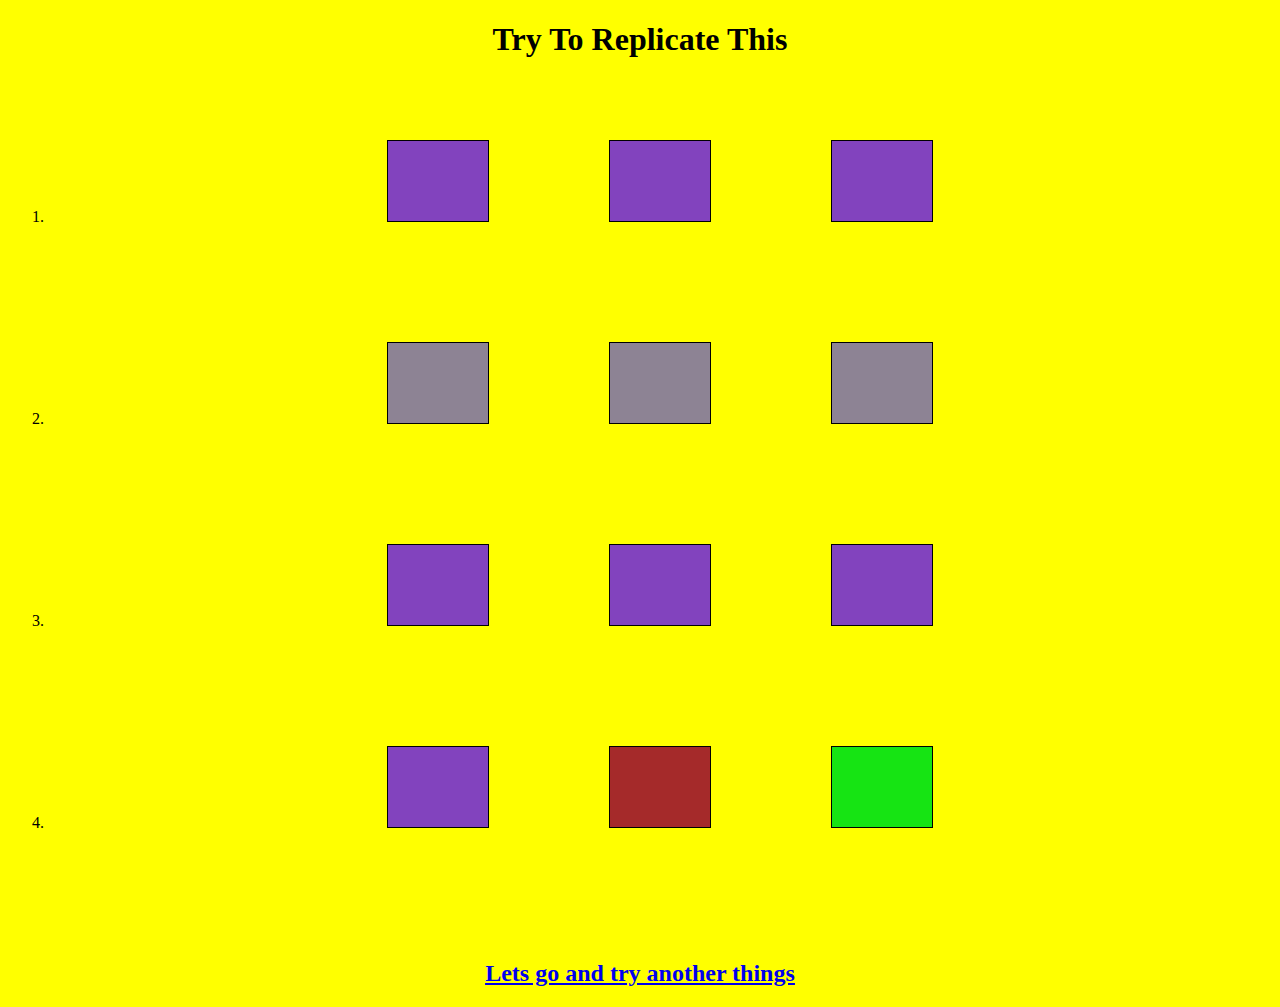
<file: index.html>
<!DOCTYPE html>
<html lang="en">
<head>
    <meta charset="UTF-8">
    <meta http-equiv="X-UA-Compatible" content="IE=edge">
    <meta name="viewport" content="width=device-width, initial-scale=1.0">
    <title>Document</title>
    <link rel="stylesheet" href="./style.css">
</head>
<body>
    <div> <h1> Try To Replicate This</h1></div>
    <div >
    <ol>
        
        <li>
            <div class="flex">
            <div class="box box1"></div>
            <div class="box box1"></div>
            <div class="box box1"></div>
        </div>
        </li>   
        <li>
            <div class="flex">
            <div class="box box2"></div>
            <div class="box box2"></div>
            <div class="box box2"></div>
        </div>
        </li>
        <li>
            <div class="flex">
            <div class="box box3"></div>
            <div class="box box3"></div>
            <div class="box box3"></div>
        </div>
        </li>
        <li>
            <div class="flex">
            <div class="box box4"></div>
            <div class="box box5"></div>
            <div class="box box6"></div>
        </div>
        </li>
    </ol>
</div>
<br>
<br>
<div><a href="./index2.html"><h2> Lets go and try another things</h2></a></div>
    
    
</body>
</html>
</file>
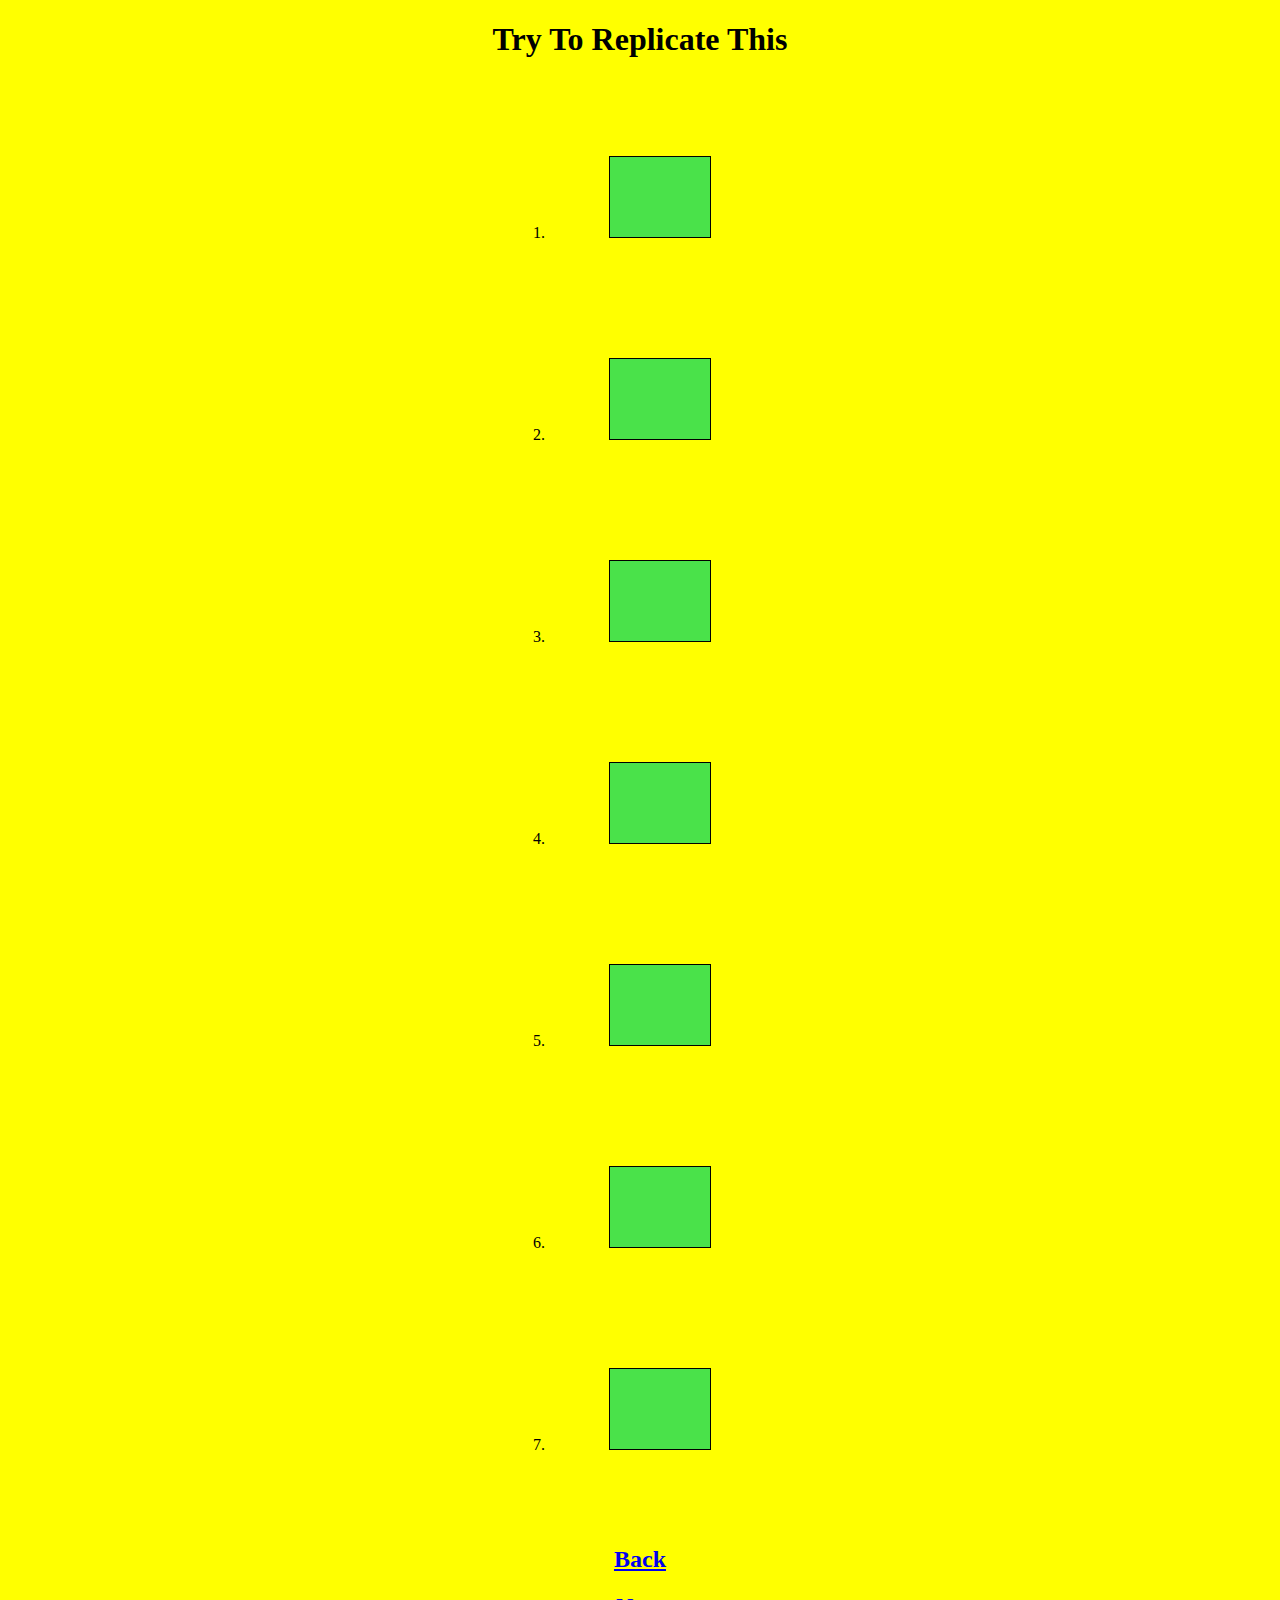
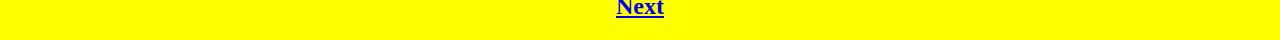
<file: index2.html>
<!DOCTYPE html>
<html lang="en">
<head>
    <meta charset="UTF-8">
    <meta http-equiv="X-UA-Compatible" content="IE=edge">
    <meta name="viewport" content="width=device-width, initial-scale=1.0">
    <title>Document</title>
    <link rel="stylesheet" href="./style.css">
</head>
<body>
    <div><h1> Try To Replicate This</h1></div>
    <div class="flex">
        <ol >
            <li>
                <div class="flex">
                <div class="box boxa"></div>
            </div>
            </li>
            <li>
                <div class="flex">
                <div class="box boxb"></div>
            </div>
            </li>
            <li>
                <div class="flex">
                <div class="box boxc"></div>
            </div>
            </li>
            <li>
                <div class="flex">
                <div class="box boxd"></div>
            </div>
            </li>
            <li>
                <div class="flex">
                <div class="box boxe"></div>
            </div>
            </li>
            <li>
                <div class="flex">
                <div class="box boxf"></div>
            </div>
            </li>
            <li>
                <div class="flex">
                <div class="box boxg"></div>
            </div>
            </li>

            
        
        </ol>

    </div>
    <div><a href="./index.html"><h2> Back</h2></a></div>
    <div><a href="./index3.html"><h2> Next</h2></a></div>
</body>
</html>
</file>
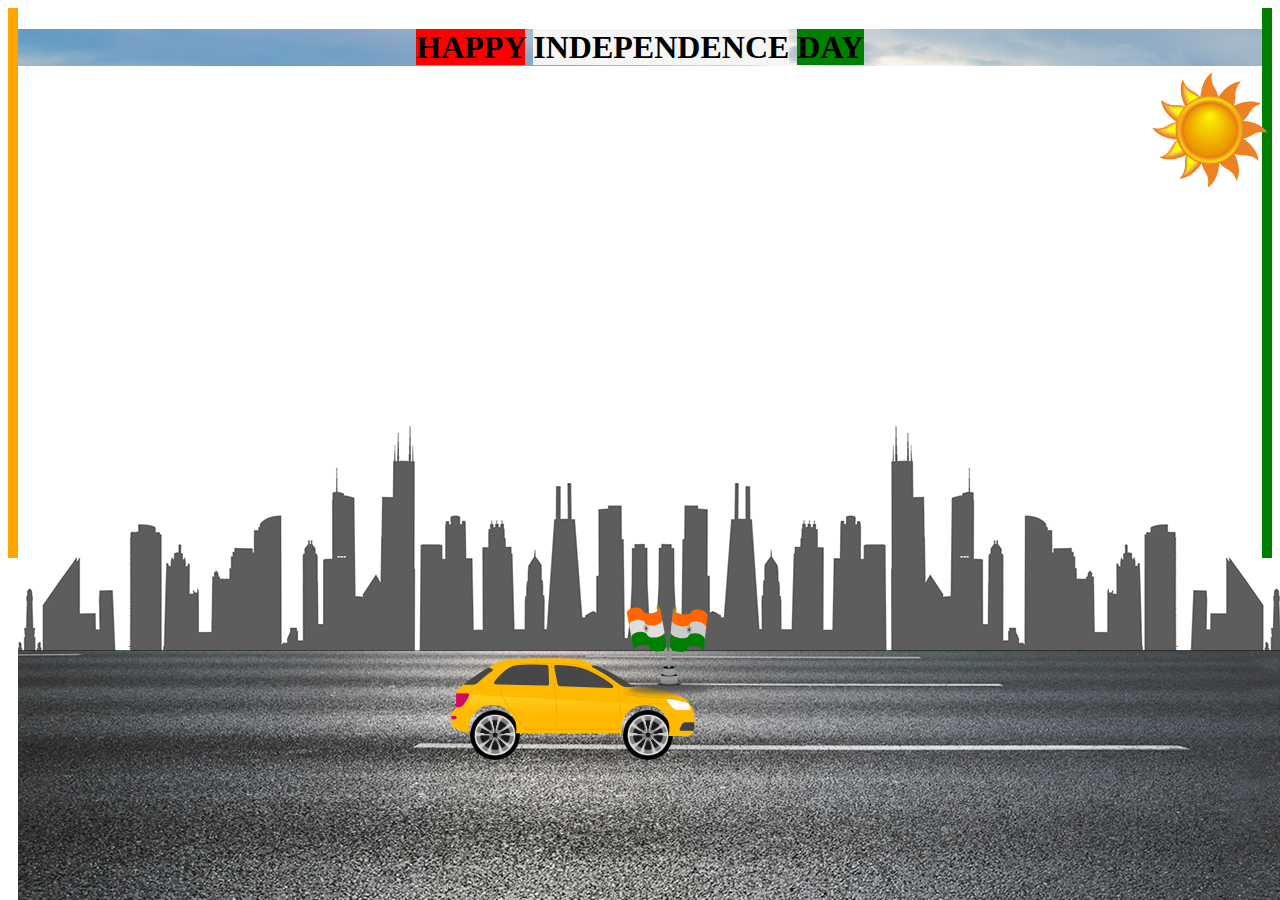
<file: index3.html>
<!DOCTYPE html>
<html lang="en">
<head>
    <meta charset="UTF-8">
    <meta http-equiv="X-UA-Compatible" content="IE=edge">
    <meta name="viewport" content="width=device-width, initial-scale=1.0">
    <title>Document</title>
    <link rel="stylesheet" href="./style2.css">
</head>
<body>
    <div class="containor">
        <div class="sky">
            <h1><span style="background-color: red;">HAPPY</span>
            <span style="background-color: whitesmoke;">INDEPENDENCE</span>
            <SPAN style="background-color: green;">DAY</SPAN></h1>
        </div>
        <div class="road"></div>
        <div class="city"></div>
        <div class="sun"><img src="./23771-3-sun-free-download.png" alt="sun" width="120px"/></div>
        <div class="car"><img src="./car.png" alt="car"/></div>
        <div class="wheela"><img src="./wheel.png" alt="1"></div>
        <div class="wheelb"><img src="./wheel.png" alt="2"/></div>
        <div class="indiaflag"><img src="./Tiranga1.svg" alt="tiranga"></div>

    </div>

    
</body>
</html>
</file>
<file: style.css>
body{
    background-color: yellow;
}
h1{
    text-align: center;
}
.flex{
    display: flex;
    flex-direction: row;
    flex-wrap: wrap;
    justify-content: center;
    align-items: center;
    width: 100%;

}
.box{
    width: 100px;
    height: 80px;
    border: 1px solid black;
    display: inline-block;
    gap: 50px;
    margin: 60px;
     /* padding: 0px;  */
    


    
    
}

@keyframes boxa{
    0%{
        transform: skewX(0deg);

    }
    50%{
        transform: skewX(25deg);

    }
    100%{
        transform: skewX(-25deg);
    }

}
.box1{
    animation-name: boxa;
    animation-duration: 3s;
    animation-iteration-count: infinite;
    background-color: rgb(130, 67, 190);
    
}

@keyframes boxb{
    25%{
        transform: skewy(0deg);

    }
    50%{
        transform: skewy(-25deg);

    }
    100%{
        transform: skewy(25deg);
    }

}
.box2{
    animation-name: boxb;
    animation-duration: 3s;
    animation-iteration-count: infinite;
    background-color: rgb(141, 131, 148);
}
@keyframes boxc{
    0%{
        transform: rotate(0deg);

    }
    50%{
        transform: rotate(50deg);

    }
    100%{
        transform: rotate(220deg);
    }

}
.box3{
    animation-name: boxc;
    animation-duration: 3s;
    animation-iteration-count: infinite;
    background-color: rgb(130, 67, 190);
    
}
@keyframes boxd{
    0%{
        transform: rotate(0deg);

    }
    50%{
        transform: rotate(50deg);

    }
    100%{
        transform: rotate(220deg);
    }

}
.box6{
    animation-name: boxc;
    animation-duration: 3s;
    animation-iteration-count: infinite;
    background-color: rgb(22, 228, 19);
    
}
@keyframes boxe{
    0%{
        transform: scaley(85%);

    }
    50%{
        transform:scaley(133%);

    }
    100%{
        transform: scaley(170%);
    }

}
.box4{
    animation-name: boxe;
    animation-duration: 3s;
    animation-iteration-count: infinite;
    background-color: rgb(130, 67, 190);
    
}
@keyframes boxf{
    0%{
        transform: scalex(31%);

    }
    50%{
        transform:scalex(90%);

    }
    100%{
        transform: scalex(150%);
    }

}
.box5{
    animation-name: boxf;
    animation-duration: 3s;
    animation-iteration-count: infinite;
    background-color: brown;
    
}

h2{
    text-align: center;
    text-decoration: underline;
}
.boxa{
    background-color: rgb(74, 226, 74);
    transition: ease 3s;

}
.boxa:hover{

    width: 300px;
    
}
.boxb{
    background-color: rgb(74, 226, 74);
    transition:ease-out 3s ;
}
.boxb:hover{
    width: 250px;
    height: 400px;
}
.boxc{
    background-color: rgb(74, 226, 74);
    transition: ease-in-out 3s;

}
.boxc:hover{
    width: 300px;
}
.boxd{
    background-color: rgb(74, 226, 74);
    transition: linear 3s;

}
.boxd:hover{
    width: 300px;
}
.boxe{
    background-color: rgb(74, 226, 74);
    transition:ease-in 3s;

}
.boxe:hover{
    width: 300px;
}
.boxf{
    background-color: rgb(74, 226, 74);
    transition:linear 3s ;
}
.boxf:hover{
    width: 300px;
}
.boxg{
    background-color: rgb(74, 226, 74);
    transition:linear 3s ;
}
.boxg:hover{
    width: 300px;
}
</file>
<file: style2.css>
h1{
    text-align: center;
}
.containor{
    width: 100%;
    height: 550px;
    border-left: 10px solid orange;
    border-right: 10px solid green;
    box-sizing: border-box;
    overflow-x: hidden;
}
.sky{
    width: 100%;
    /* height: 600px; */
    background-image: url(./sky.jpg);

    background-repeat: no-repeat;
    position: relative;
    z-index: -3;
}
.road{
    background-image: url(./road.jpg);
    position: absolute;
    z-index: -1;
    bottom: 0px;
    width: 600%;
    height: 250px;
    animation-name: e1;
    animation-duration: 5s;
    animation-iteration-count: infinite;
    background-repeat: repeat-x;
    animation-timing-function: linear;

}
@keyframes e1{
    0%{
        transform: translatex(0);
    }
    100%{
        transform: translatex(-90px);
    }

}
.city{
    height: 240px;
    width: 600%;
    background-image:url(./city.png);
    background-repeat: repeat-x;
    position: absolute;
    bottom: 249px;
    display: block;
    z-index: 1;
    animation-name: city;
    animation-duration: 50s;
    animation-iteration-count: infinite;
    animation-timing-function: linear;

}
@keyframes city{
    100%{
        transform: translateX(-5000px);
    }
}
.sun{
    width: 50px;
    z-index: 1;
    float: right;
    position: absolute;
    top: 70px;
    right: 80px;
    animation-name: sun;
    animation-duration: 15s;
    animation-iteration-count: infinite;
}
@keyframes sun{
    100%{
        transform: translateX(-800px);
    }

}
.car img{
    width: 250px;
    /* height: 20px; */
    position: absolute;
    /* top: 350px; */
    left: 35%;
    bottom: 145px;
    z-index: 1;
    animation: car;
    animation-duration: 2s;
    animation-iteration-count: infinite;
    
}
@keyframes car{
    50%{
        transform: translateY(2px);
    }
    100%{
        transform: translateY(-2px);
    }
}
.wheela img{
    width: 50px;
    position: absolute;
    left: 470px;
    bottom: 140px;
    animation-name: wheel;
    animation-duration: 1s;
    animation-iteration-count: infinite;
    animation-timing-function: linear;
    
}
@keyframes wheel{
    0%{
        transform: rotate(0deg);
    }
    100%{
        transform: rotate(360deg);
    }
}
.wheelb img{
    width: 50px;
    position: absolute;
    left: 623px;
    bottom: 140px;
    animation-name: wheel;
    animation-duration: 1s;
    animation-iteration-count: infinite;
    animation-timing-function: linear;

}
.indiaflag{
    position: absolute;
    left: 620px;
    bottom: 195px;
    width: 100px;
    z-index: 1;
}
</file>
